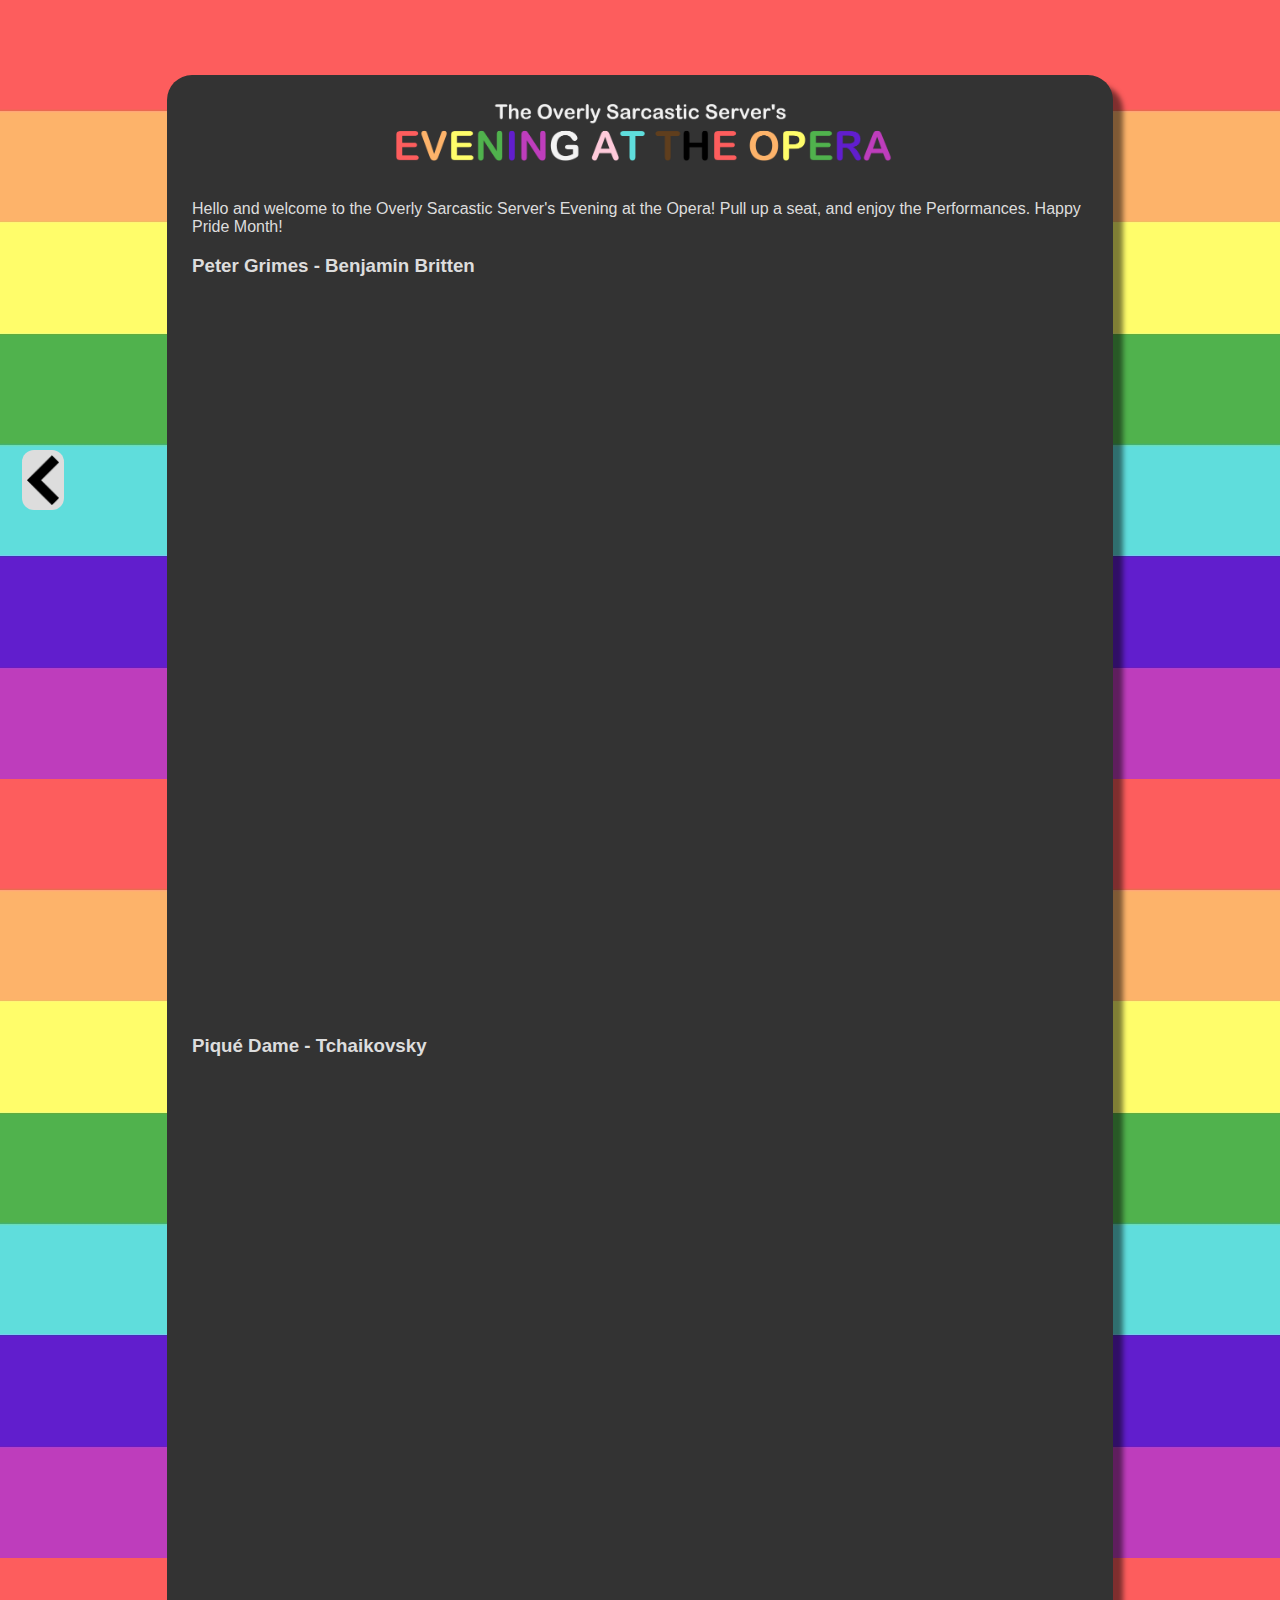
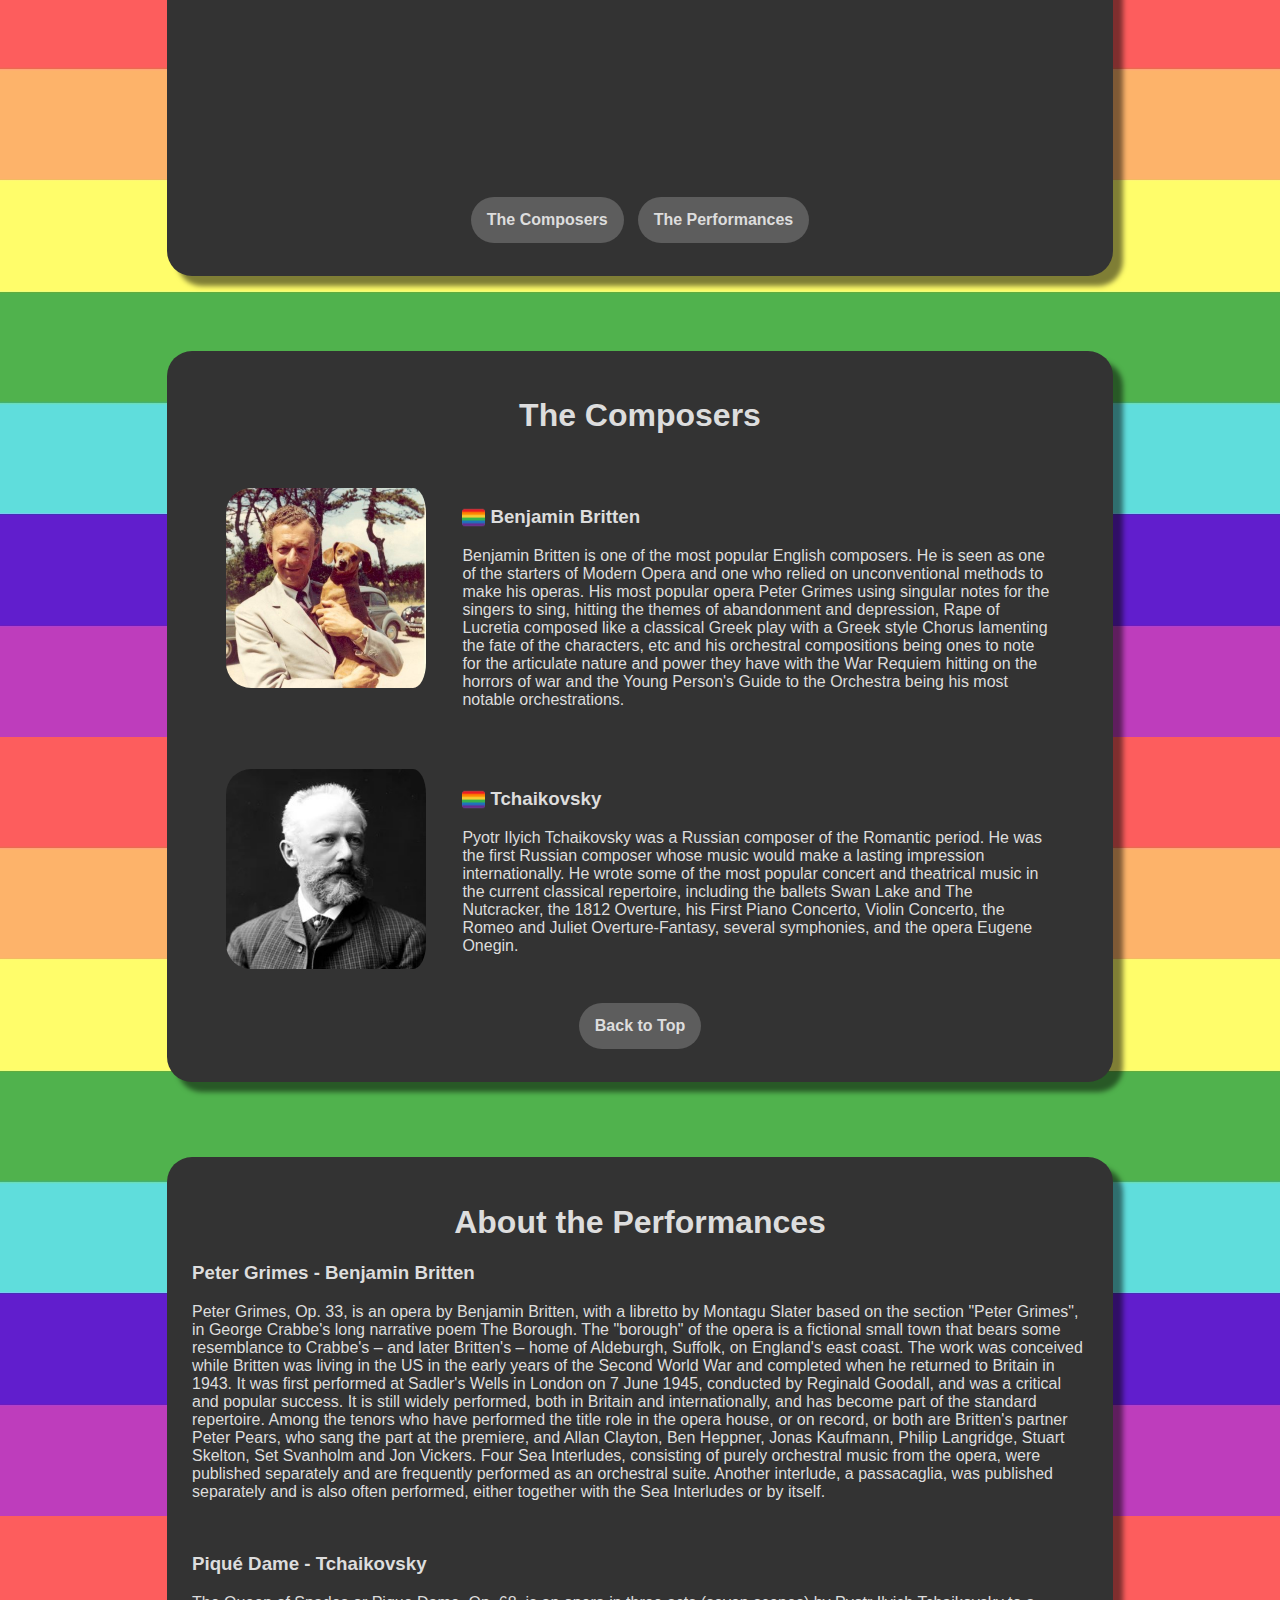
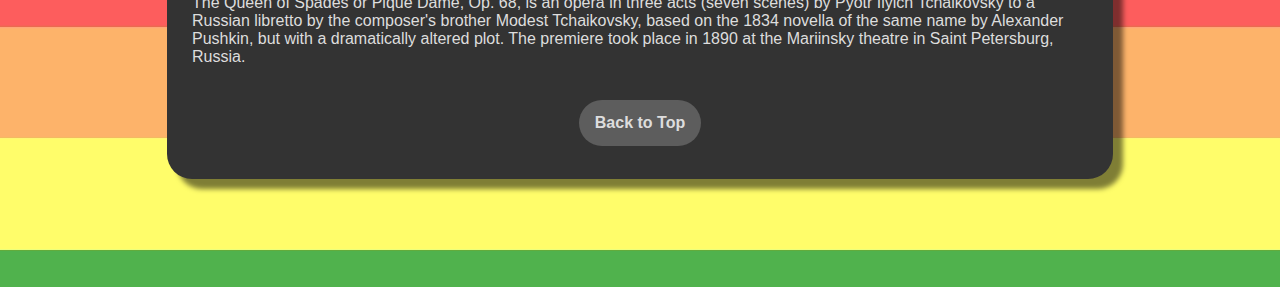
<file: opera.html>
<!DOCTYPE html>
<html lang="en">
<head>
    <meta charset="UTF-8">
    <title>Evening at the Opera</title>
    <link rel="stylesheet" href="Stylesheet.css">
</head>
<body style="background-image: url('imgs/pride_flag.jpg')">
<a></a>
<a1 id="topp"></a1>
<a href="index.html">
    <img class="button" style="top: 50%; bottom: 50%;right: 95%;position: fixed;" src="imgs/arrow_left.png" alt="Evening at the Opera">
</a>
<div class="main">
    <img class="logo" src="imgs/PRIDEOPERA.png">
    <br>
    <p>Hello and welcome to the Overly Sarcastic Server's Evening at the Opera! Pull up a seat, and
        enjoy the Performances. Happy Pride Month!
    </p>
    <h3 style="text-align: left">Peter Grimes - Benjamin Britten</h3>
    <div style="display: block; width: 95%; margin-right: auto; margin-left: auto">
        <iframe style="border-radius:12px"
                src="https://open.spotify.com/embed/album/7eeWzJ3NuKRrzD1qUA6oBi?utm_source=generator"
                width="100%" height="380" frameBorder="0" allowfullscreen=""
                allow="autoplay; clipboard-write; encrypted-media; fullscreen; picture-in-picture"></iframe>
        <br></div>
    <div style="display: block; width: 95%; margin-right: auto; margin-left: auto">
        <iframe style="border-radius:12px" width="100%" height="315"
                src="https://www.youtube.com/embed/videoseries?list=PLhHUg8xSoZUEYw9W5LUy5rZjhftI1wj9w"
                title="YouTube video player" frameborder="0" allow="accelerometer; autoplay; clipboard-write;
                encrypted-media; gyroscope; picture-in-picture" allowfullscreen></iframe>
        <br></div>
    <br>

    <h3 style="text-align: left">Piqué Dame - Tchaikovsky</h3>
    <div style="display: block; width: 95%; margin-right: auto; margin-left: auto">
        <iframe style="border-radius:12px"
                src="https://open.spotify.com/embed/album/4uSItprnANd3dxk1SLkGJB?utm_source=generator" width="100%"
                height="380" frameBorder="0" allowfullscreen="" allow="autoplay; clipboard-write; encrypted-media;
                fullscreen; picture-in-picture"></iframe>
        <br></div>
    <div style="display: block; width: 95%; margin-right: auto; margin-left: auto">
        <iframe style="border-radius:12px" width="100%" height="315"
                src="https://www.youtube.com/embed/videoseries?list=PL6N1zSiGbIUNSnri6_r8wR2PVpw0gPf8B"
                title="YouTube video player" frameborder="0" allow="accelerometer; autoplay; clipboard-write;
                encrypted-media; gyroscope; picture-in-picture" allowfullscreen></iframe>
        <br></div>
    <center><div class="maina" style="display: block; margin-left: auto; margin-right: auto">
        <table>
            <tr style="font-weight: normal">
                <th><a href="#artists">The Composers</a></th>
                <th><a href="#playlist">The Performances</a></th>
            </tr>
        </table>
    </div></center>
</div>

<div class="main">
    <a1 id="artists"></a1>
    <center><h1>The Composers</h1></center>
    <div class="flex-container">
        <div><img class="portait" src="imgs/benjamin.png"></div>
        <div><h3 style="text-align: left">Benjamin Britten<img src="imgs/flags/4895-lgbt-flag.png" class="flag"></h3><p style="font-weight: normal;text-align: left;">
            Benjamin Britten is one of the most popular English composers. He is seen as one of the starters of Modern
            Opera and one who relied on unconventional methods to make his operas. His most popular opera Peter Grimes
            using singular notes for the singers to sing, hitting the themes of abandonment and depression, Rape of
            Lucretia composed like a classical Greek play with a Greek style Chorus lamenting the fate of the
            characters, etc and his orchestral compositions being ones to note for the articulate nature and power they
            have with the War Requiem hitting on the horrors of war and the Young Person's Guide to the Orchestra being
            his most notable orchestrations.
        </p></div>
    </div>
    <div class="flex-container">
        <div><img class="portait" src="imgs/Tchaikovsky.jpg"></div>
        <div><h3 style="text-align: left">Tchaikovsky<img src="imgs/flags/4895-lgbt-flag.png" class="flag"></h3><p style="font-weight: normal;text-align: left;">
            Pyotr Ilyich Tchaikovsky was a Russian composer of the Romantic period. He was the first Russian composer
            whose music would make a lasting impression internationally. He wrote some of the most popular concert and
            theatrical music in the current classical repertoire, including the ballets Swan Lake and The Nutcracker,
            the 1812 Overture, his First Piano Concerto, Violin Concerto, the Romeo and Juliet Overture-Fantasy,
            several symphonies, and the opera Eugene Onegin.
        </p></div>
    </div>
    <center><div class="maina" style="display: block; margin-left: auto; margin-right: auto">
        <table>
            <tr style="font-weight: normal">
                <th><a href="#topp">Back to Top</a></th>
            </tr>
        </table>
    </div></center>
</div>

<div class="main">
    <a1 id="playlist"></a1>
    <center><h1>About the Performances</h1></center>
    <h3 style="text-align: left">Peter Grimes - Benjamin Britten</h3>
    <p>
        Peter Grimes, Op. 33, is an opera by Benjamin Britten, with a libretto by Montagu Slater based on the section
        "Peter Grimes", in George Crabbe's long narrative poem The Borough. The "borough" of the opera is a fictional
        small town that bears some resemblance to Crabbe's – and later Britten's – home of Aldeburgh, Suffolk, on
        England's east coast. The work was conceived while Britten was living in the US in the early years of the Second
        World War and completed when he returned to Britain in 1943. It was first performed at Sadler's Wells in London
        on 7 June 1945, conducted by Reginald Goodall, and was a critical and popular success. It is still widely
        performed, both in Britain and internationally, and has become part of the standard repertoire. Among the tenors
        who have performed the title role in the opera house, or on record, or both are Britten's partner Peter Pears,
        who sang the part at the premiere, and Allan Clayton, Ben Heppner, Jonas Kaufmann, Philip Langridge, Stuart
        Skelton, Set Svanholm and Jon Vickers. Four Sea Interludes, consisting of purely orchestral music from the
        opera, were published separately and are frequently performed as an orchestral suite. Another interlude, a
        passacaglia, was published separately and is also often performed, either together with the Sea Interludes or by
        itself.
    </p>
    <br>
    <h3 style="text-align: left">Piqué Dame - Tchaikovsky</h3>
    <p>
        The Queen of Spades or Pique Dame, Op. 68, is an opera in three acts (seven scenes) by Pyotr Ilyich Tchaikovsky
        to a Russian libretto by the composer's brother Modest Tchaikovsky, based on the 1834 novella of the same name
        by Alexander Pushkin, but with a dramatically altered plot. The premiere took place in 1890 at the Mariinsky
        theatre in Saint Petersburg, Russia.
    </p>
    <center><div class="maina" style="display: block; margin-left: auto; margin-right: auto">
        <table>
            <tr style="font-weight: normal">
                <th><a href="#top">Back to Top</a></th>
            </tr>
        </table>
    </div></center>
</div>
<br>
<br>
<br>
<br>
<br>
<br>
</body>
</html>
</file>
<file: Stylesheet.css>
body {margin:0; font-family: Helvetica}

.main {
    color: #dddddd;
    width: 70%;
    border-radius: 25px;
    border: 30px black;
    padding: 25px;
    background-color: #333;
    display: block;
    margin-left: auto;
    margin-right: auto;
    margin-top: 75px;
    overflow:auto;
    box-shadow: 10px 10px 5px rgba(0, 0, 0, 0.5);
}

.maina {
    display: block;
    margin-left: auto;
    margin-right: auto;
    width: 75%;
    overflow:auto;
}
.mainb {
    display: block;
    margin-left: auto;
    margin-right: auto;
    width: 100%;
    overflow:auto;
}

.main a:link {
    font-weight: bold;
    border-radius: 25px;
    float: left;
    display: block;
    color: #dddddd;
    text-decoration: none;
    text-align: center;
    padding: 14px 16px;
    font-size: 100%;
    border-top: 10px;
}

#myDIV {
    height: 500px;
}

.main a:visited {
    color: #dddddd;
    text-decoration: none;
}
.main a:hover {
    background: #dddddd;
    color: #333333;
}
.main a:active {
    background: #dddddd;
    color: #333333;
}

.main p1 {
    font-weight: bold;
    border-radius: 25px;
    float: left;
    display: block;
    color: #dddddd;
    text-decoration: none;
    text-align: center;
    padding: 14px 16px;
    font-size: 100%;
    border-top: 10px;
}

.main a {
    border-radius: 25px;
    display: inline-block;
    color: #dddddd;
    text-align: center;
    padding: 14px 16px;
    text-decoration: none;
    font-size: 17px;
    margin: 5px;
    margin-top: 15px;
    background: #5d5d5d;

}

.main a:hover {
    background: #dddddd;
    color: #333333;
}

.portait {
    padding-right: 12px;
    display: inline-block;
    width: 200px;
    margin-left: auto;
    margin-right: auto;
    border-radius: 25px;
}

.logo {
    display: block;
    width: 60%;
    margin-left: auto;
    margin-right: auto;
}

.flex-container {
    display: flex;
    width: 95%;
    margin-left: auto;
    margin-right: auto;
}

.flex-container > div {
    margin-top: 20px;
    padding: 12px;
    width: auto;
}

.button {
    display: block;
    width: 2.5%;
    border-radius: 12px;
    background-color: #dddddd;
    padding: 5px;
}

.flag {
    width: 23px;
    display: block;
    float: left;
    padding-right: 5px;
    margin-bottom: 2px;
}
</file>
